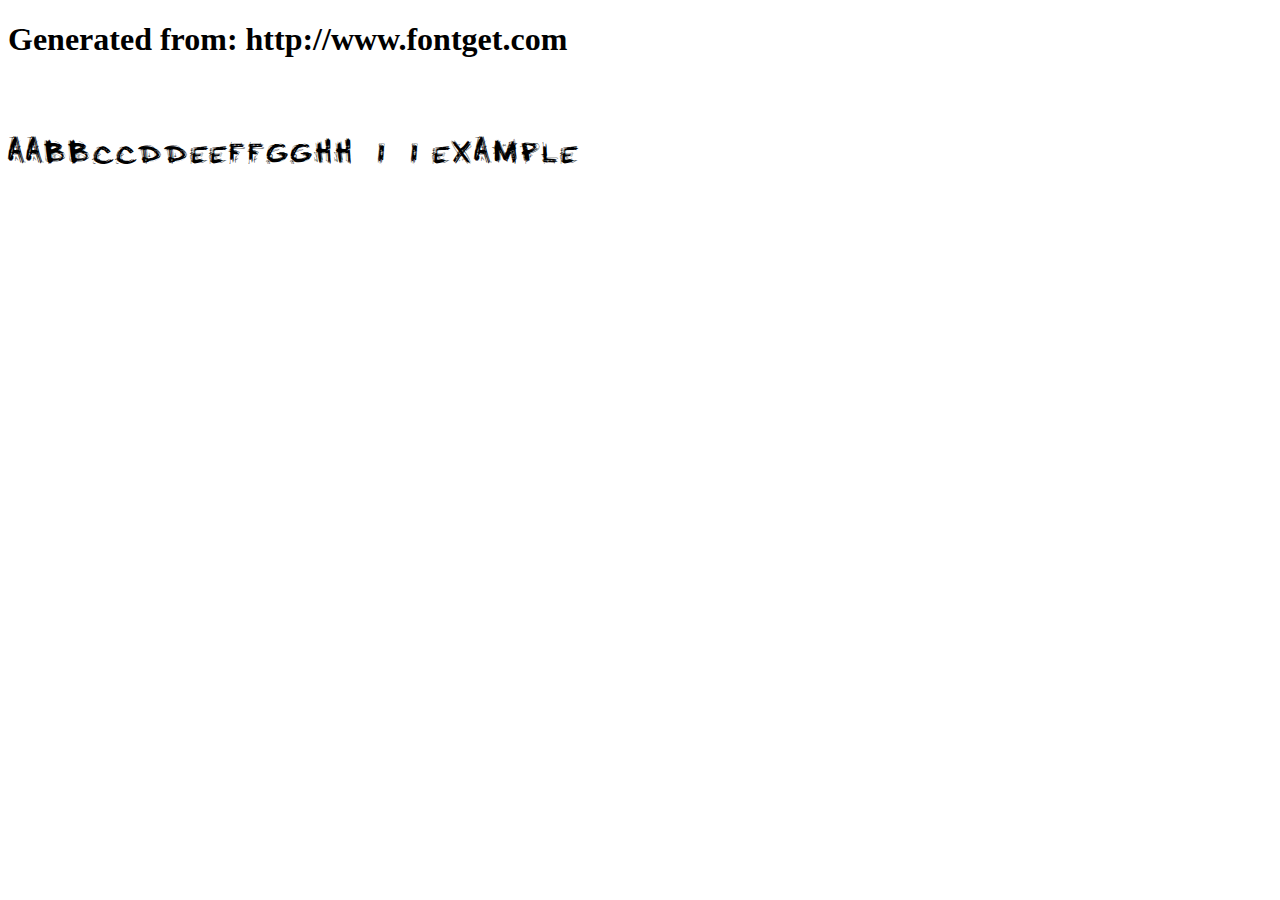
<file: assets/fonts/minus_woff/index.html>
<!DOCTYPE html>
<html xmlns="http://www.w3.org/1999/xhtml">
<head>
    <meta http-equiv="Content-Type" content="text/html; charset=utf-8"/>
    <link rel="stylesheet" type="text/css"
          href="style.css"/>
</head>

<body>

<h1>Generated from: http://www.fontget.com</h1><br/>
<h1 style="font-family:'minus.regular';font-weight:normal;font-size:42px">AaBbCcDdEeFfGgHhŞşIıİi Example</h1>


</body>
</html>
</file>
<file: assets/fonts/minus_woff/style.css>
/* #### Generated By: http://www.fontget.com #### */

@font-face {
    font-family: 'minus.regular';
    font-style: normal;
    font-weight: normal;
    src: local('minus.regular'), url('minus.regular.woff') format('woff');
}
</file>
